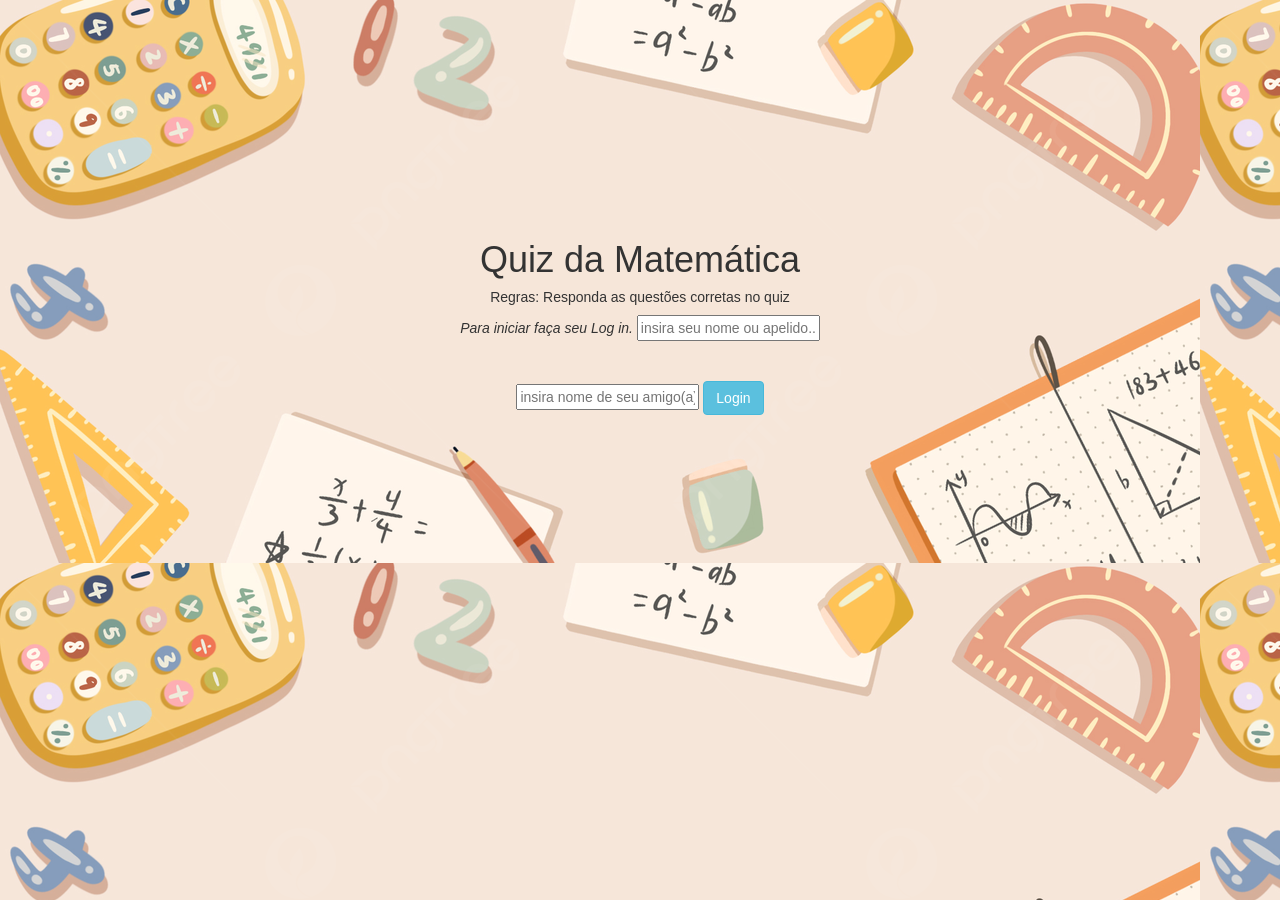
<file: index.html>
<html>

<head>

    <title>Quiz de Matemática </title>

    <link rel="stylesheet" href="https://maxcdn.bootstrapcdn.com/bootstrap/3.4.0/css/bootstrap.min.css">
    <script src="https://ajax.googleapis.com/ajax/libs/jquery/3.4.1/jquery.min.js"></script>
    <script src="https://maxcdn.bootstrapcdn.com/bootstrap/3.4.0/js/bootstrap.min.js"></script>
    <link rel="stylesheet" type="text/css" href="style.css">

    
</head>

<body background="pngtree-cute-hand-drawn-style-mathematics-education-pink-background-picture-image_1176711.jpg">
   <center>
<br> <br> <br> <br> <br> <br> <br> <br> <br> <br> <br> 
    <h1> Quiz da Matemática</h1>

    <h5> Regras: Responda as questões corretas no quiz</h6>

        <i> Para iniciar faça seu Log in. </i>

        <input id="jogador1" placeholder="insira seu nome ou apelido..."type="text">
        <br> <br> <br>
        <input id="jogador2" placeholder="insira nome de seu amigo(a) aqui..."type="text">

        <button onclick="logIn()" class="btn-info btn">
            
            Login
        

        </button>
        <script src="game_login.js"></script>

    </center>
</body>
</html>
</file>
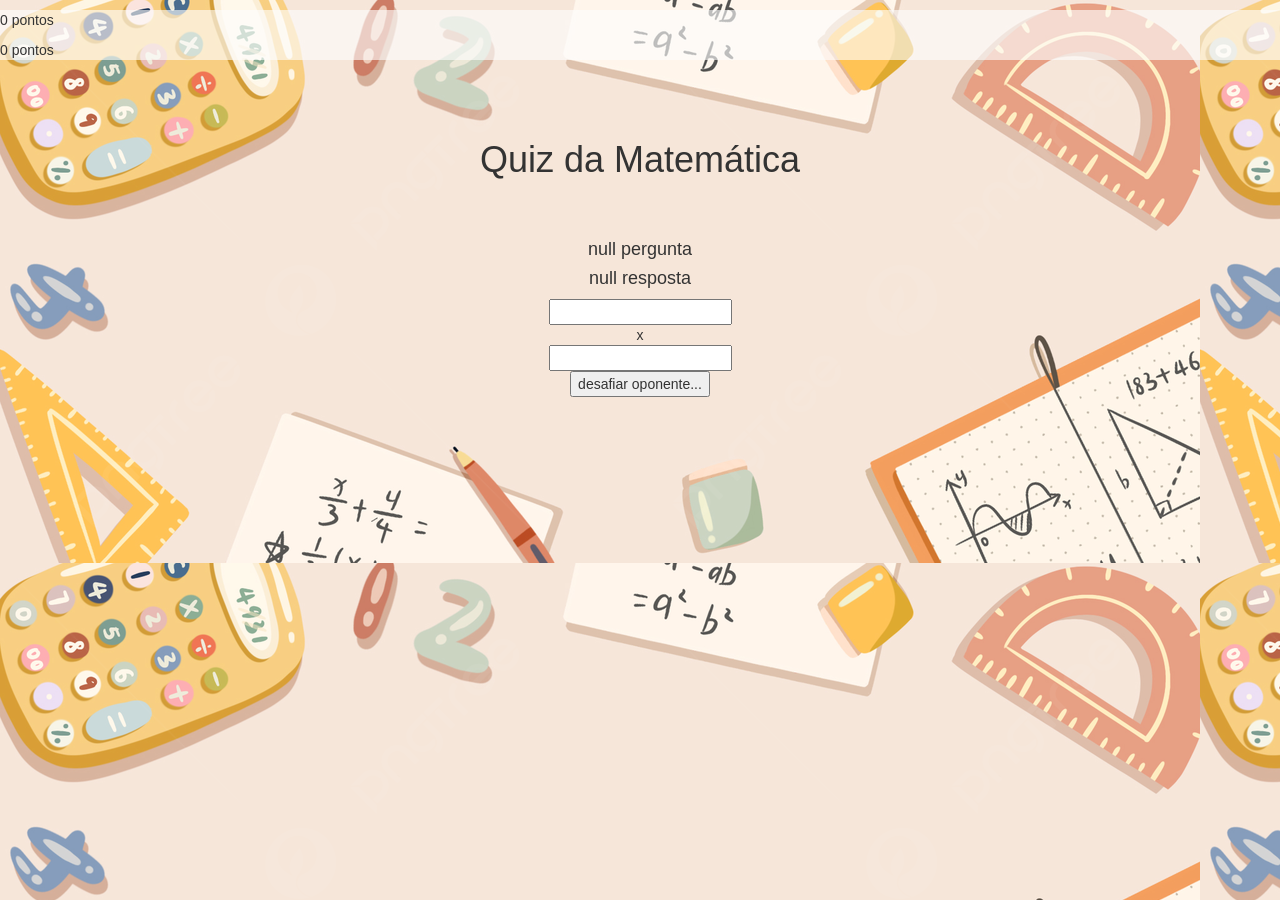
<file: game.html>
<html>

<head>

    <title>Quiz de Matemática </title>

    <link rel="stylesheet" href="https://maxcdn.bootstrapcdn.com/bootstrap/3.4.0/css/bootstrap.min.css">
    <script src="https://ajax.googleapis.com/ajax/libs/jquery/3.4.1/jquery.min.js"></script>
    <script src="https://maxcdn.bootstrapcdn.com/bootstrap/3.4.0/js/bootstrap.min.js"></script>
    <link rel="stylesheet" type="text/css" href="style.css">


</head>

<body background="pngtree-cute-hand-drawn-style-mathematics-education-pink-background-picture-image_1176711.jpg">
    <div id="pelocss">
        <h5 id="lo">adversário:</h5>
        <span id="pontuação01"></span> <br>
        <h5 id="la">adversário:</h5>
        <span id="pontuation02"></span>
    </div>
    <center>
        <br> <br> <br>
        <h1> Quiz da Matemática</h1>


        <br>
        <br>
        <h4 id="pergunttador">Turno da pergunta:</h4>
        <h4 id="iddeles"> Turno da Resposta: </h4>

      <input id="n1" type="text"> <br>x<br>
      <input id="n2" type="text">
<br>
      <button onclick="grande ()">
       
        desafiar oponente...
    </button>

<br>
<div id="output"></div>


    </center>

    <script src="game.js">
        
    </script>
</body>

</html>
</file>
<file: style.css>
#pelocss{
	background-color: rgba(253, 253, 253, 0.623);
}
</file>
